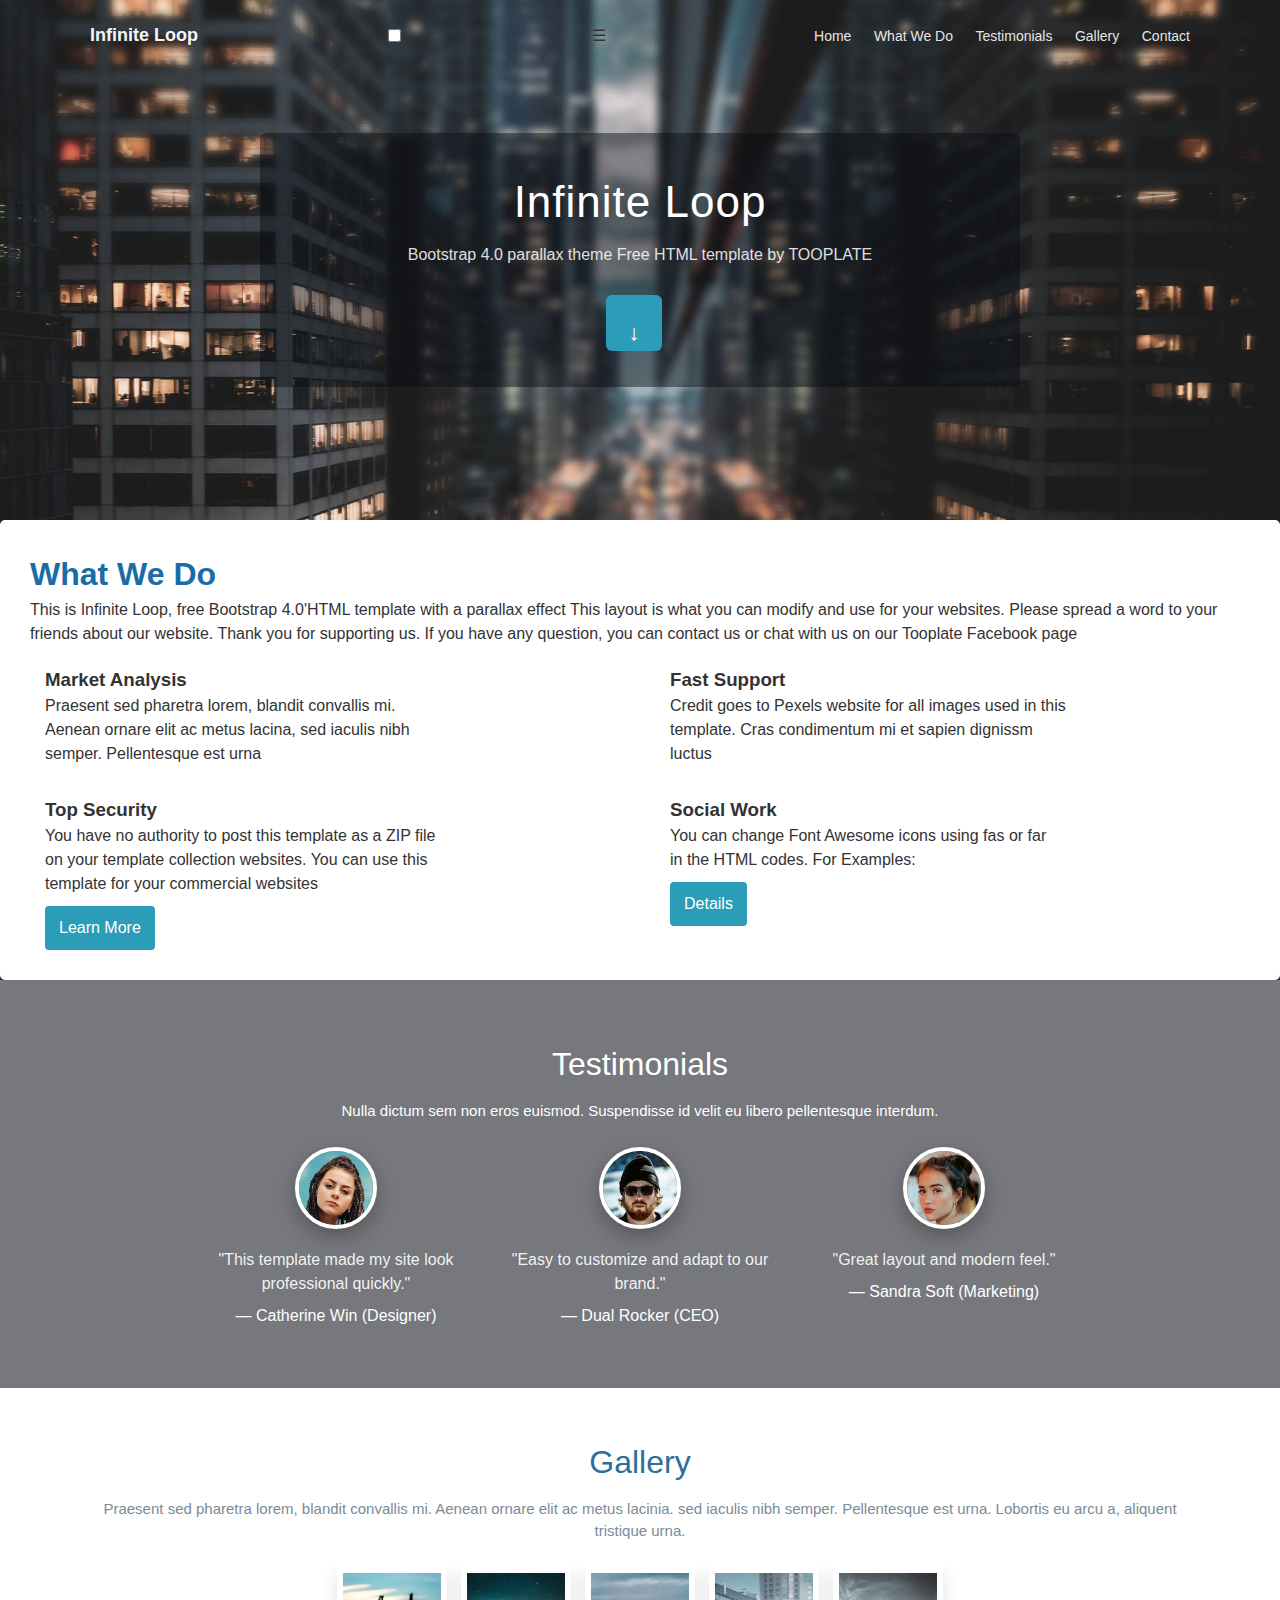
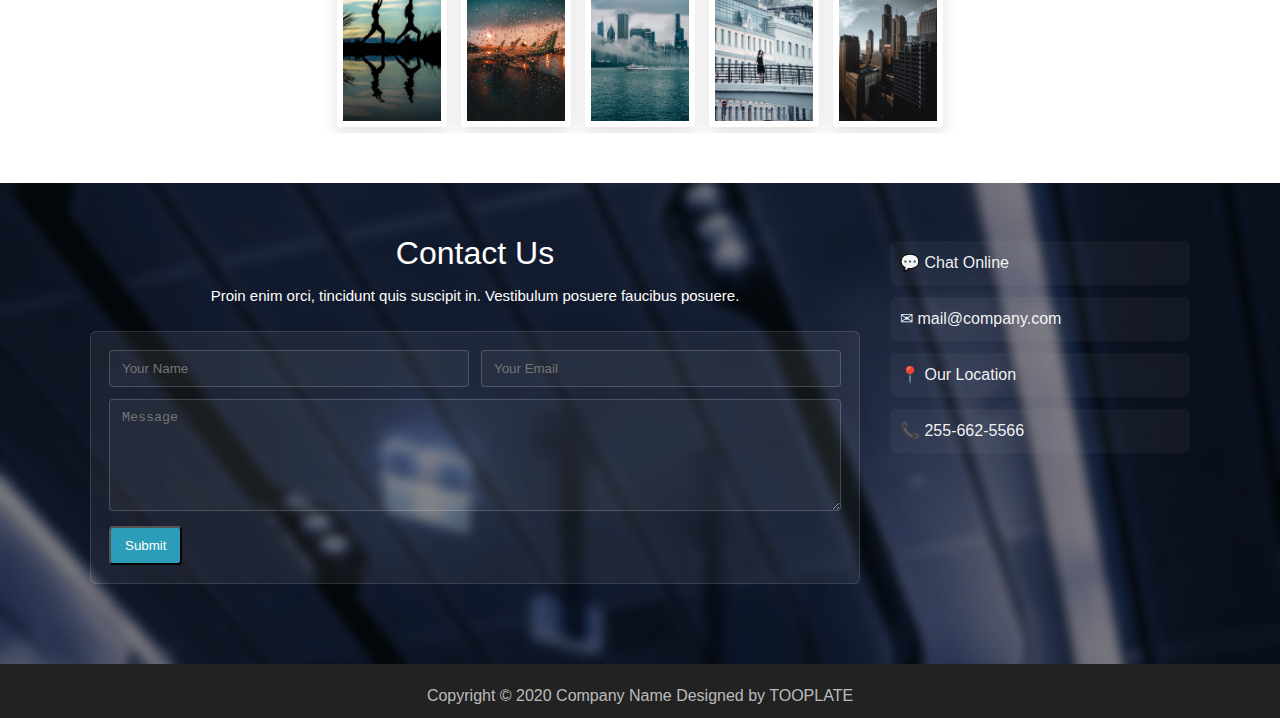
<file: index.html>
<!doctype html>
<html lang="en">
<head>
  <meta charset="utf-8" />
  <meta name="viewport" content="width=device-width,initial-scale=1" />
  <title>Infinite Loop — Template</title>
  <link rel="stylesheet" href="./parallalax.css">
</head>
<body>
  <!-- HEADER / NAV (NOT FIXED) -->
  <header class="site-header">
    <div class="container header-inner">
      <div class="brand">Infinite Loop</div>
      <input type="checkbox"  id="toggle-menu">
            <label for="toggle-menu" class="humburger"> ☰</label>
      <nav class="main-nav">
        <a href="#home">Home</a>
        <a href="#what">What We Do</a>
        <a href="#testimonials">Testimonials</a>
        <a href="#gallery">Gallery</a>
        <a href="#contact">Contact</a>
      </nav>
    </div>
  </header>

  <!-- HERO -->
  <section id="home" class="hero">
    <div class="hero-overlay container">
      <h1 class="hero-title">Infinite Loop</h1>
      <p class="hero-sub">Bootstrap 4.0 parallax theme Free HTML template by TOOPLATE</p>
      <div class="hero-cta"><a href="#what" class="btn">↓</a></div>
    </div>
  </section>

  <!-- WHAT WE DO -->
 
<body>
    <div class="box">
        <h1>What We Do</h1>
        <p>
            This is Infinite Loop, free Bootstrap 4.0'HTML template with a parallax effect This layout is what you can
            modify and use for your websites.
            Please spread a word to your friends about our website. Thank you for supporting us. If you have any
            question, you can contact us or chat with us on our Tooplate Facebook page
        </p>

        <div class="services">

            <!-- Market Analysis -->
            <div class="item">
                <i class="fa-solid fa-chart-simple icon"></i>
                <div>
                    <h3>Market Analysis</h3>
                    <p>Praesent sed pharetra lorem, blandit convallis mi. <br>
                        Aenean ornare elit ac metus lacina, sed iaculis nibh <br>
                        semper. Pellentesque est urna
                    </p>
                </div>
            </div>

            <!-- Fast Support -->
            <div class="item">
                <i class="fa-regular fa-comment icon"></i>
                <div>
                    <h3>Fast Support</h3>
                    <p>Credit goes to Pexels website for all images used in this <br>
                        template. Cras condimentum mi et sapien dignissm <br>
                        luctus</p>
                </div>
            </div>

            <!-- Top Security -->
            <div class="item">
                <i class="fa-solid fa-fingerprint icon"></i>
                <div>
                    <h3>Top Security</h3>
                    <p>You have no authority to post this template as a ZIP file <br>
                        on your template collection websites. You can use this <br>
                        template for your commercial websites</p>
                      <a class="btn" href="#about.html">Learn More</a>  
                </div>
                
            </div>

            <!-- Social Work -->
            <div class="item">
                <i class="fa-solid fa-users icon"></i>
                <div>
                    <h3>Social Work</h3>
                    <p>You can change Font Awesome icons using fas or far <br>
                        in the HTML codes. For Examples: <br>
                    </p>
                    <a class="btn" href="#details.html">Details</a>
                </div>
            </div>

        </div>

    </div>
</body>

</html>

  <!-- TESTIMONIALS (dark overlay) -->
  <section id="testimonials" class="panel panel-dark panel-dark-bg">
    <div class="overlay"></div>
    <div class="container">
      <!-- Centered title + lead -->
      <div class="centered-heading">
        <h2 class="section-title white">Testimonials</h2>
        <p class="lead white">Nulla dictum sem non eros euismod. Suspendisse id velit eu libero pellentesque interdum.</p>
      </div>

      <div class="testimonials">
        <article class="test">
          <img src="./testimonial-img-01.jpg" alt="" class="test-pic">
          <p class="test-text">"This template made my site look professional quickly."</p>
          <p class="author">— Catherine Win (Designer)</p>
        </article>

        <article class="test">
          <img src="./testimonial-img-02.jpg" alt="" class="test-pic">
          <p class="test-text">"Easy to customize and adapt to our brand."</p>
          <p class="author">— Dual Rocker (CEO)</p>
        </article>

        <article class="test">
          <img src="./testimonial-img-03.jpg" alt="" class="test-pic">
          <p class="test-text">"Great layout and modern feel."</p>
          <p class="author">— Sandra Soft (Marketing)</p>
        </article>
      </div>
    </div>
  </section>

  <!-- GALLERY (white horizontal thumbnails) -->
  <section id="gallery" class="panel panel-white">
    <div class="container">
      <!-- Centered title + lead -->
      <div class="centered-heading">
        <h2 class="section-title">Gallery</h2>
        <p class="lead">Praesent sed pharetra lorem, blandit convallis mi. Aenean ornare elit ac metus lacinia. sed iaculis 
          nibh semper. Pellentesque est urna. Lobortis eu arcu a, aliquent tristique urna.</p>
      </div>

      <!-- Gallery images centered -->
      <div class="gallery-grid centered-gallery">
        <img src="./gallery-img-01.jpg" alt="gallery 1">
        <img src="./gallery-img-02.jpg" alt="gallery 2">
        <img src="./gallery-img-03.jpg" alt="gallery 3">
        <img src="./gallery-img-04.jpg" alt="gallery 4">
        <img src="./gallery-img-05.jpg" alt="gallery 5">
      </div>
    </div>
  </section>

  <!-- CONTACT (dark background with overlay + form) -->
  <section id="contact" class="panel panel-contact-bg">
    <div class="panel-overlay"></div>
    <div class="container contact-wrap">
      <!-- LEFT: contact form (should be on left) -->
      <div class="contact-left">
        <h2 class="section-title white centered">Contact Us</h2>
        <p class="lead white centered">Proin enim orci, tincidunt quis suscipit in. Vestibulum posuere faucibus posuere.</p>

        <form class="contact-form" action="#" method="post" novalidate>
          <div class="row">
            <input type="text" name="name" placeholder="Your Name" required>
            <input type="email" name="email" placeholder="Your Email" required>
          </div>
          <textarea name="message" rows="6" placeholder="Message"></textarea>
          <button class="btn" type="submit">Submit</button>
        </form>
      </div>

      <!-- RIGHT: contact info (chat, mail, location, phone) -->
      <div class="contact-right contact-info-list">
        <ul class="contact-info">
          <li>💬 Chat Online</li>
          <li>✉ mail@company.com</li>
          <li>📍 Our Location</li>
          <li>📞 255-662-5566</li>
        </ul>
      </div>
    </div>
  </section>

  <!-- FOOTER (immediately below contact section) -->
  <footer class="site-footer">
    <div class="container">
      <p>Copyright © 2020 Company Name Designed by TOOPLATE  </p>
    </div>
  </footer>
</body>
</html>
</file>
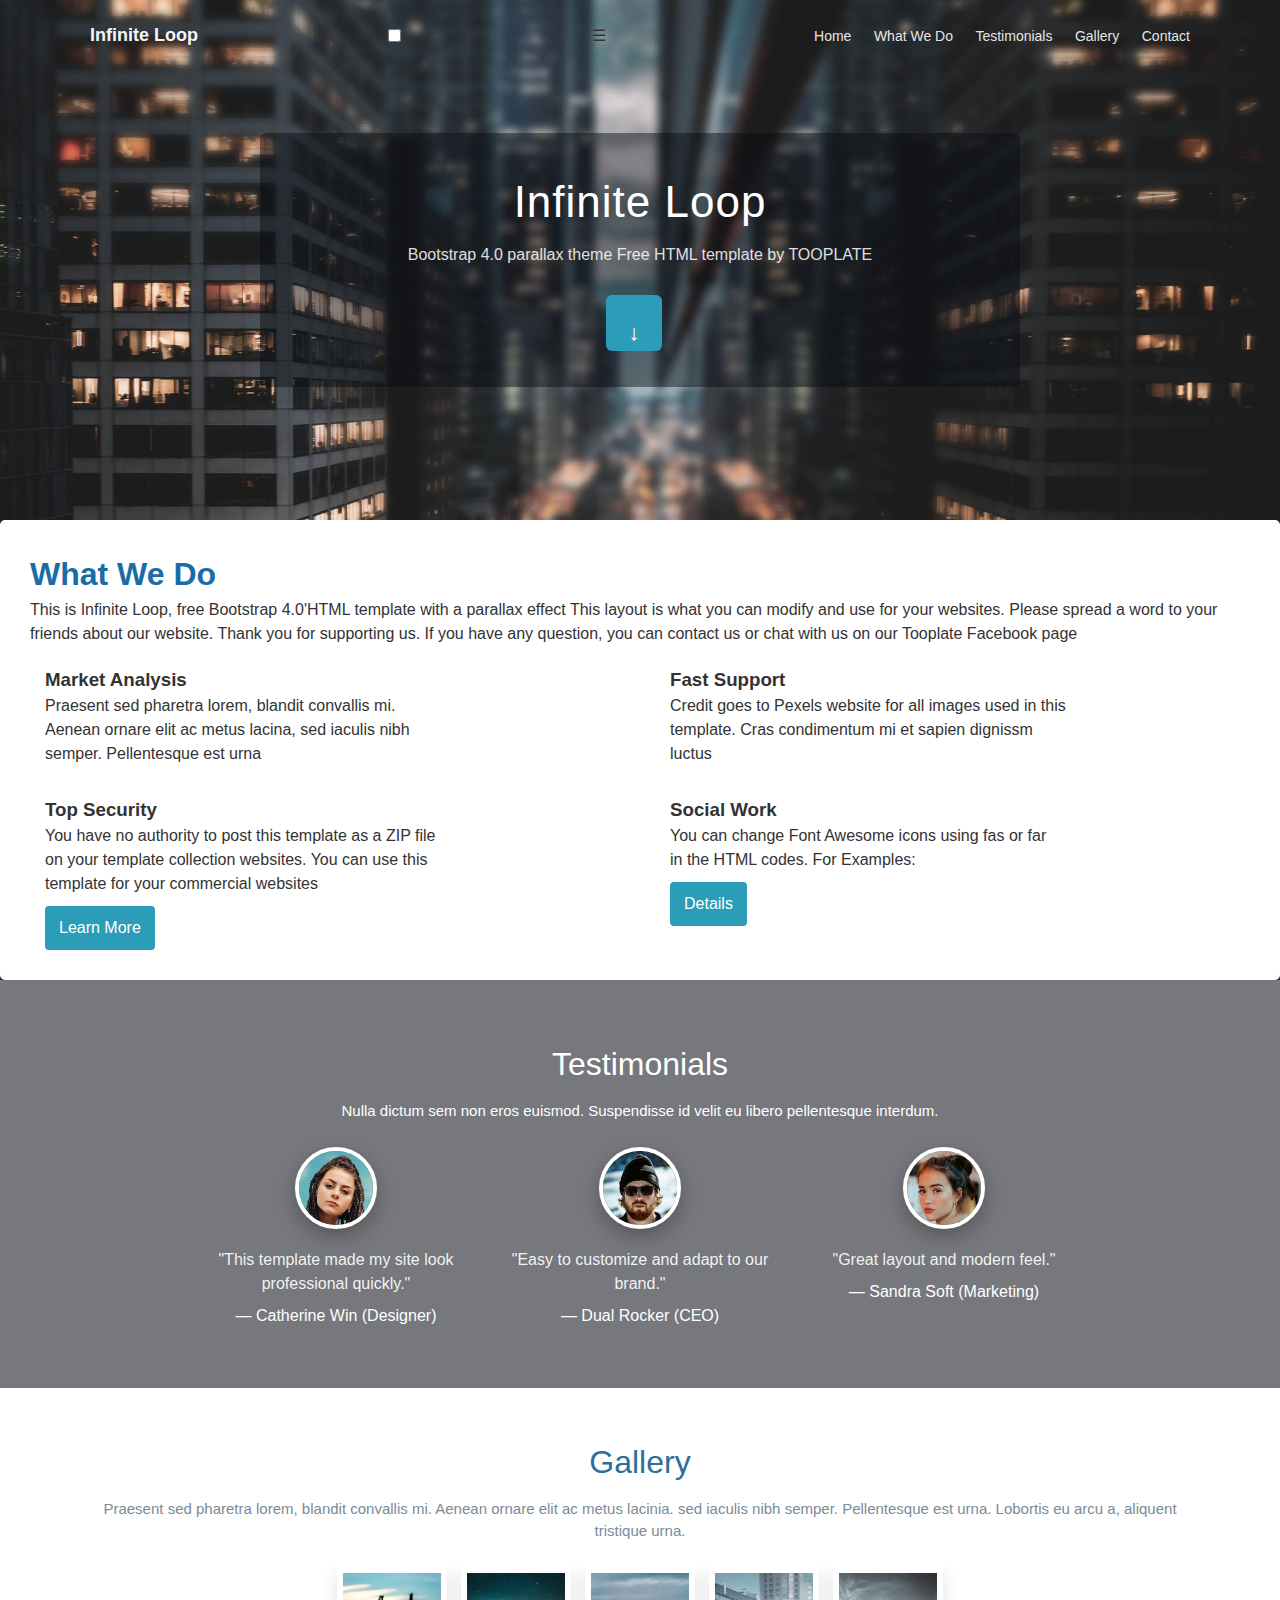
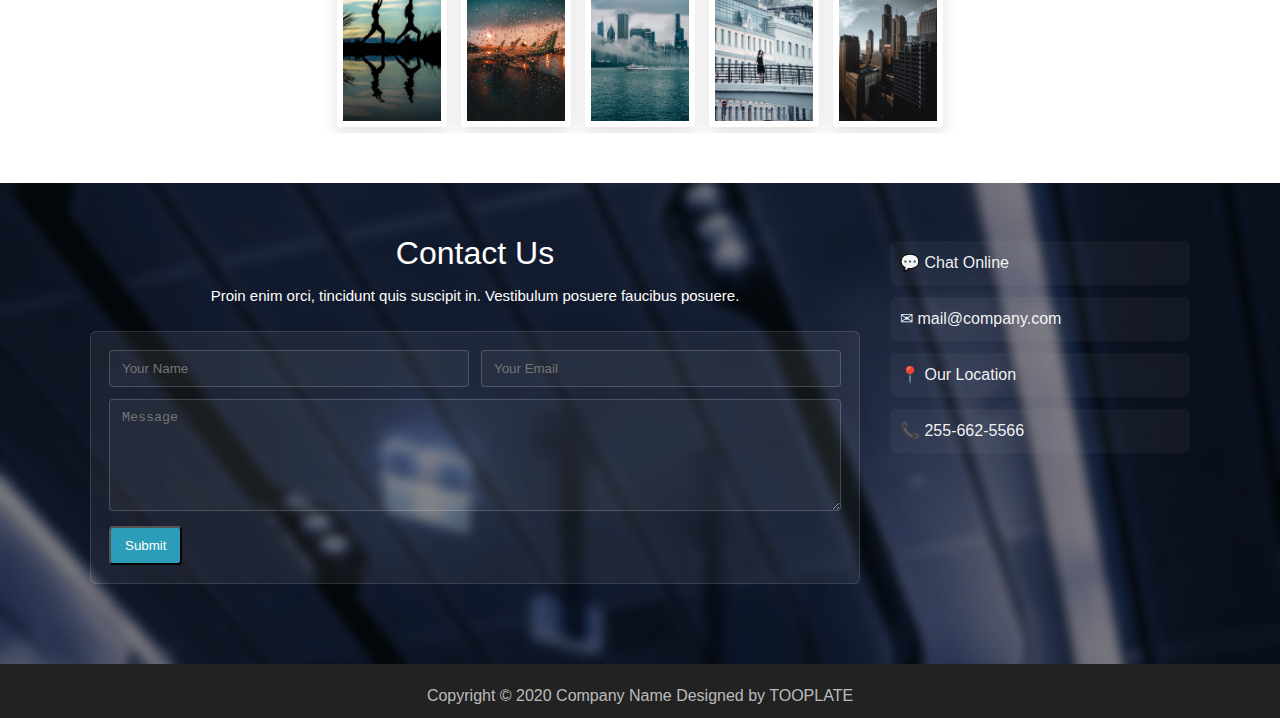
<file: parallalax.html>
<!doctype html>
<html lang="en">
<head>
  <meta charset="utf-8" />
  <meta name="viewport" content="width=device-width,initial-scale=1" />
  <title>Infinite Loop — Template</title>
  <link rel="stylesheet" href="./parallalax.css">
</head>
<body>
  <!-- HEADER / NAV (NOT FIXED) -->
  <header class="site-header">
    <div class="container header-inner">
      <div class="brand">Infinite Loop</div>
      <input type="checkbox"  id="toggle-menu">
            <label for="toggle-menu" class="humburger"> ☰</label>
      <nav class="main-nav">
        <a href="#home">Home</a>
        <a href="#what">What We Do</a>
        <a href="#testimonials">Testimonials</a>
        <a href="#gallery">Gallery</a>
        <a href="#contact">Contact</a>
      </nav>
    </div>
  </header>

  <!-- HERO -->
  <section id="home" class="hero">
    <div class="hero-overlay container">
      <h1 class="hero-title">Infinite Loop</h1>
      <p class="hero-sub">Bootstrap 4.0 parallax theme Free HTML template by TOOPLATE</p>
      <div class="hero-cta"><a href="#what" class="btn">↓</a></div>
    </div>
  </section>

  <!-- WHAT WE DO -->
 
<body>
    <div class="box">
        <h1>What We Do</h1>
        <p>
            This is Infinite Loop, free Bootstrap 4.0'HTML template with a parallax effect This layout is what you can
            modify and use for your websites.
            Please spread a word to your friends about our website. Thank you for supporting us. If you have any
            question, you can contact us or chat with us on our Tooplate Facebook page
        </p>

        <div class="services">

            <!-- Market Analysis -->
            <div class="item">
                <i class="fa-solid fa-chart-simple icon"></i>
                <div>
                    <h3>Market Analysis</h3>
                    <p>Praesent sed pharetra lorem, blandit convallis mi. <br>
                        Aenean ornare elit ac metus lacina, sed iaculis nibh <br>
                        semper. Pellentesque est urna
                    </p>
                </div>
            </div>

            <!-- Fast Support -->
            <div class="item">
                <i class="fa-regular fa-comment icon"></i>
                <div>
                    <h3>Fast Support</h3>
                    <p>Credit goes to Pexels website for all images used in this <br>
                        template. Cras condimentum mi et sapien dignissm <br>
                        luctus</p>
                </div>
            </div>

            <!-- Top Security -->
            <div class="item">
                <i class="fa-solid fa-fingerprint icon"></i>
                <div>
                    <h3>Top Security</h3>
                    <p>You have no authority to post this template as a ZIP file <br>
                        on your template collection websites. You can use this <br>
                        template for your commercial websites</p>
                      <a class="btn" href="#about.html">Learn More</a>  
                </div>
                
            </div>

            <!-- Social Work -->
            <div class="item">
                <i class="fa-solid fa-users icon"></i>
                <div>
                    <h3>Social Work</h3>
                    <p>You can change Font Awesome icons using fas or far <br>
                        in the HTML codes. For Examples: <br>
                    </p>
                    <a class="btn" href="#details.html">Details</a>
                </div>
            </div>

        </div>

    </div>
</body>

</html>

  <!-- TESTIMONIALS (dark overlay) -->
  <section id="testimonials" class="panel panel-dark panel-dark-bg">
    <div class="overlay"></div>
    <div class="container">
      <!-- Centered title + lead -->
      <div class="centered-heading">
        <h2 class="section-title white">Testimonials</h2>
        <p class="lead white">Nulla dictum sem non eros euismod. Suspendisse id velit eu libero pellentesque interdum.</p>
      </div>

      <div class="testimonials">
        <article class="test">
          <img src="./testimonial-img-01.jpg" alt="" class="test-pic">
          <p class="test-text">"This template made my site look professional quickly."</p>
          <p class="author">— Catherine Win (Designer)</p>
        </article>

        <article class="test">
          <img src="./testimonial-img-02.jpg" alt="" class="test-pic">
          <p class="test-text">"Easy to customize and adapt to our brand."</p>
          <p class="author">— Dual Rocker (CEO)</p>
        </article>

        <article class="test">
          <img src="./testimonial-img-03.jpg" alt="" class="test-pic">
          <p class="test-text">"Great layout and modern feel."</p>
          <p class="author">— Sandra Soft (Marketing)</p>
        </article>
      </div>
    </div>
  </section>

  <!-- GALLERY (white horizontal thumbnails) -->
  <section id="gallery" class="panel panel-white">
    <div class="container">
      <!-- Centered title + lead -->
      <div class="centered-heading">
        <h2 class="section-title">Gallery</h2>
        <p class="lead">Praesent sed pharetra lorem, blandit convallis mi. Aenean ornare elit ac metus lacinia. sed iaculis 
          nibh semper. Pellentesque est urna. Lobortis eu arcu a, aliquent tristique urna.</p>
      </div>

      <!-- Gallery images centered -->
      <div class="gallery-grid centered-gallery">
        <img src="./gallery-img-01.jpg" alt="gallery 1">
        <img src="./gallery-img-02.jpg" alt="gallery 2">
        <img src="./gallery-img-03.jpg" alt="gallery 3">
        <img src="./gallery-img-04.jpg" alt="gallery 4">
        <img src="./gallery-img-05.jpg" alt="gallery 5">
      </div>
    </div>
  </section>

  <!-- CONTACT (dark background with overlay + form) -->
  <section id="contact" class="panel panel-contact-bg">
    <div class="panel-overlay"></div>
    <div class="container contact-wrap">
      <!-- LEFT: contact form (should be on left) -->
      <div class="contact-left">
        <h2 class="section-title white centered">Contact Us</h2>
        <p class="lead white centered">Proin enim orci, tincidunt quis suscipit in. Vestibulum posuere faucibus posuere.</p>

        <form class="contact-form" action="#" method="post" novalidate>
          <div class="row">
            <input type="text" name="name" placeholder="Your Name" required>
            <input type="email" name="email" placeholder="Your Email" required>
          </div>
          <textarea name="message" rows="6" placeholder="Message"></textarea>
          <button class="btn" type="submit">Submit</button>
        </form>
      </div>

      <!-- RIGHT: contact info (chat, mail, location, phone) -->
      <div class="contact-right contact-info-list">
        <ul class="contact-info">
          <li>💬 Chat Online</li>
          <li>✉ mail@company.com</li>
          <li>📍 Our Location</li>
          <li>📞 255-662-5566</li>
        </ul>
      </div>
    </div>
  </section>

  <!-- FOOTER (immediately below contact section) -->
  <footer class="site-footer">
    <div class="container">
      <p>Copyright © 2020 Company Name Designed by TOOPLATE  </p>
    </div>
  </footer>
</body>
</html>
</file>
<file: parallalax.css>
/* ---------- Reset & base ---------- */
* { box-sizing: border-box; margin: 0; padding: 0; }
html,body { height: 100%; }
body {
  font-family: "Montserrat", system-ui, -apple-system, "Segoe UI", Roboto, "Helvetica Neue", Arial;
  color: #333;
  line-height: 1.5;
  background: #0f0f0f; /* faint outer frame background like screenshot */
}

/* utility container */
.container { width: 92%; max-width: 1100px; margin: 0 auto; }

/* header (NOT fixed anymore) */
.site-header {
  position: absolute; /* changed from fixed to static */
  top: 0;
  left: 0;
  width: 100%;
  z-index: 100;
  background: transparent;
  padding: 22px 0;
}
.header-inner { display:flex; align-items:center; justify-content:space-between; gap:12px; }
.brand { color: #fff; font-weight:700; font-size:18px; opacity:0.95; }
.main-nav a { color: rgba(255,255,255,0.9); text-decoration:none; margin-left:18px; font-size:14px; }
.main-nav a:hover { text-decoration:underline; opacity:1; }

/* HERO */
.hero {
  height: 520px;
  margin-top: 0; /* header not fixed so no extra offset needed */
  background-image: url(infinite-loop-01.jpg);
  background-position: center;
  background-size: cover;
  background-attachment: fixed; /* desktop parallax feel */
  position: relative;
  display:flex;
  align-items:center;
  justify-content:center;
}
.hero-overlay {
  width: 100%;
  max-width: 760px;
  text-align:center;
  color: #fff;
  background: rgba(6,10,18,0.45);
  padding: 36px 24px;
  border-radius: 6px;
}
.hero-title { font-size:44px; font-weight:300; margin-bottom:8px; letter-spacing:1px; color: #ffff; }
.hero-sub { opacity:0.85; margin-bottom:18px; }
.hero-cta .btn { display:inline-block; width:56px; height:56px; line-height:56px; border-radius:6px; background:#2b9db8; color:#fff; text-decoration:none; font-size:22px; }

/* Panel base */
.panel { padding: 50px 0; background:#fff; }
.panel-white { background:#fff; color:#222; }
.section-title { font-size:32px; color:#2e6e99; margin-bottom:12px; font-weight:300; }

/* centered heading helper for testimonials, gallery and contact headings */
.centered-heading { text-align:center; margin-bottom: 6px; }
.centered { text-align:center; }

/* lead paragraph centered under headings (where required) */
.lead { color:#7a8b98; margin-bottom:24px; font-size:15px; text-align:center; }

/* FEATURES grid */

body{
            margin:0;
            padding:0;
            font-family: Arial, sans-serif;
            background:#222;
        }

        .box{
            width:100%;
            background:white;
            margin:0 auto;
            padding:30px;
            border-radius:5px;
        }

        h1{
            color:#1a6ca8;
        }

        .services{
            /* border: 2px solid; */
            display:grid;
            grid-template-columns: 1fr 1fr;
            gap:30px;
            margin-top:20px;
        }

        .item{
            /* border: 2px solid; */
            display:flex;
            gap:15px;
            align-items: flex-start;
        }

        .icon{
            font-size:35px;
            color:#1a6ca8;
        }

        .footer{
            display: flex;
            justify-content: space-between;
            gap: 20px;
            flex-wrap: wrap;
        }
        .footer :hover{
            cursor: pointer;
        }

        .btn{
            display:inline-block;
            background:#1a6ca8;
            color:white;
            padding:10px 20px;
            text-decoration:none;
            margin-top:10px;
            border-radius:4px;
        }

        @media(max-width:700px){
            .services{
                grid-template-columns:1fr;
            }
            
        }
/* CTA buttons */
.btn {
  display:inline-block;
  background:#2b9db8;
  color:#fff;
  padding:10px 14px;
  border-radius:4px;
  text-decoration:none;
  margin-right:12px;
}
.btn.hollow { background:transparent; color:#2b9db8; border:1px solid #2b9db8; }

/* Testimonials (dark) */
.panel-dark { position: relative; overflow: hidden; padding: 60px 0; }
.panel-dark-bg {
  background-image: url('infinite-loop-02-mobile.jpg');
  background-size: cover;
  background-position: center;
  background-attachment: fixed;
  color: #fff;
}
.panel-dark-bg .overlay { position:absolute; inset:0; background: rgba(6,10,18,0.55); z-index:0; }
.panel-dark .container { position:relative; z-index:2; }
.testimonials { display:flex; gap:24px; justify-content:center; margin-top:18px; }
.test { width:280px; text-align:center; }
.test-pic { width:82px; height:82px; border-radius:50%; object-fit:cover; border:4px solid #fff; margin:0 auto 12px; box-shadow: 0 8px 20px rgba(0,0,0,0.28); }
.test-text { margin-bottom:8px; color: rgba(255,255,255,0.92); }

/* GALLERY horizontal thumbnails centered */
.gallery-grid {
  display:flex;
  gap:14px;
  justify-content:center; /* center images horizontally */
  margin-top: 18px;
  overflow-x:auto;
  padding-bottom:6px;
}
.gallery-grid img { width:110px; height:160px; object-fit:cover; border-radius:3px; border:6px solid #fff; box-shadow: 0 6px 18px rgba(0,0,0,0.12); }

/* CONTACT (dark background with overlay + form) */
.panel-contact-bg {
  background-image: url('infinite-loop-03.jpg');
  background-size: cover;
  background-position: center;
  position: relative;
  color: #fff;
  padding: 46px 0 80px 0;
}
.panel-contact-bg .panel-overlay { position:absolute; inset:0; background: rgba(6,10,18,0.55); z-index:0; }

/* contact wrap: form on left, info on right */
.contact-wrap { display:flex; gap:30px; align-items:flex-start; position:relative; z-index:2; justify-content: space-between; }
.contact-left { flex: 1 1 60%; min-width: 300px; }
.contact-right { width: 300px; flex: 0 0 300px; }

/* center titles inside contact-left */
.contact-left .section-title { margin-bottom: 8px; text-align: center; }
.contact-left .lead { text-align: center; }

/* form styling placed in left column */
.contact-form { background: rgba(255,255,255,0.06); padding:18px; border-radius:6px; border:1px solid rgba(255,255,255,0.12); margin-top: 14px; }
.contact-form .row { display:flex; gap:12px; margin-bottom:12px; }
.contact-form input[type="text"], .contact-form input[type="email"], .contact-form textarea {
  width:100%;
  padding:10px 12px;
  border-radius:4px;
  border: 1px solid rgba(255,255,255,0.18);
  background: rgba(255,255,255,0.04);
  color:#fff;
  outline:none;
}
.contact-form button { margin-top:8px; }

/* contact info list on right */
.contact-info { list-style:none; margin-top:12px; color:rgba(255,255,255,0.95); padding-left:0; text-align:left; }
.contact-info li { margin-bottom:12px; background: rgba(255,255,255,0.04); padding:10px; border-radius:6px; }

/* footer directly under contact */
.site-footer { padding: 20px 0 10px 0; background: transparent !important; color: rgba(255,255,255,0.7);text-align: center;margin-top: 0%;position: relative;z-index: 3; }

/* Responsive tweaks */
@media (max-width: 980px) {
  .hero { background-attachment: scroll; }
  .testimonials { flex-direction: column; gap: 28px; align-items: center; }
  .contact-wrap { flex-direction: column-reverse; }
  .contact-right { width:100%; flex: 1 1 auto; }
  .contact-left { width:100%; }
  .gallery-grid { justify-content: center; }
}

/* small helper */
.white { color:#fff; }
/* ========== HAMBURGER MENU (MOBILE) ========== */
.menu-toggle {
  display: none;
}

.hamburger {
  display: none;
  font-size: 26px;
  cursor: pointer;
  color: #fff;
}

@media (max-width: 768px) {

  .header-inner {
    position: relative;
  }

  .main-nav {
    position: absolute;
    top: 60px;
    right: 10px;
    background: rgba(0, 0, 0, 0.9);
    padding: 10px 20px;
    display: none;
    flex-direction: column;
  }

  .main-nav a {
    margin: 8px 0;
  }

  .hamburger {
    display: block;
  }

  .menu-toggle:checked ~ .main-nav {
    display: flex;
  }
}
</file>
